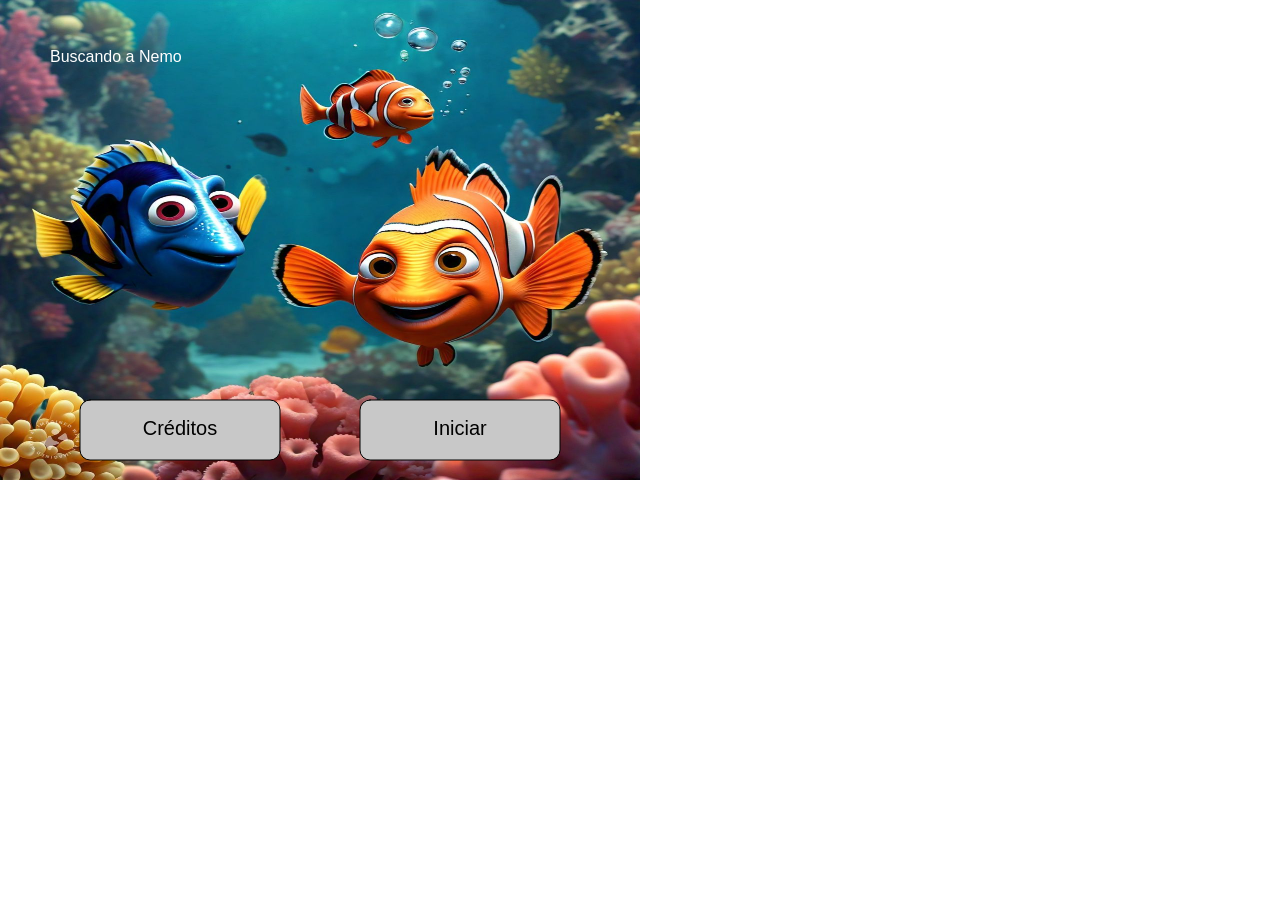
<file: demo_p5.js/parte1/index.html>
<!DOCTYPE html>
<html>
<head>
  <meta charset="utf-8">
  <meta name="viewport" content="width=device-width, initial-scale=1.0">

  <!-- PLEASE NO CHANGES BELOW THIS LINE (UNTIL I SAY SO) -->
  <script language="javascript" type="text/javascript" src="libraries/p5.min.js"></script>
  <script language="javascript" type="text/javascript" src="tpfinalparte1.js"></script>
  <!-- OK, YOU CAN MAKE CHANGES BELOW THIS LINE AGAIN -->

  <style>
    body {
      padding: 0;
      margin: 0;
    }
  </style>
</head>

<body>
</body>
</html>
</file>
